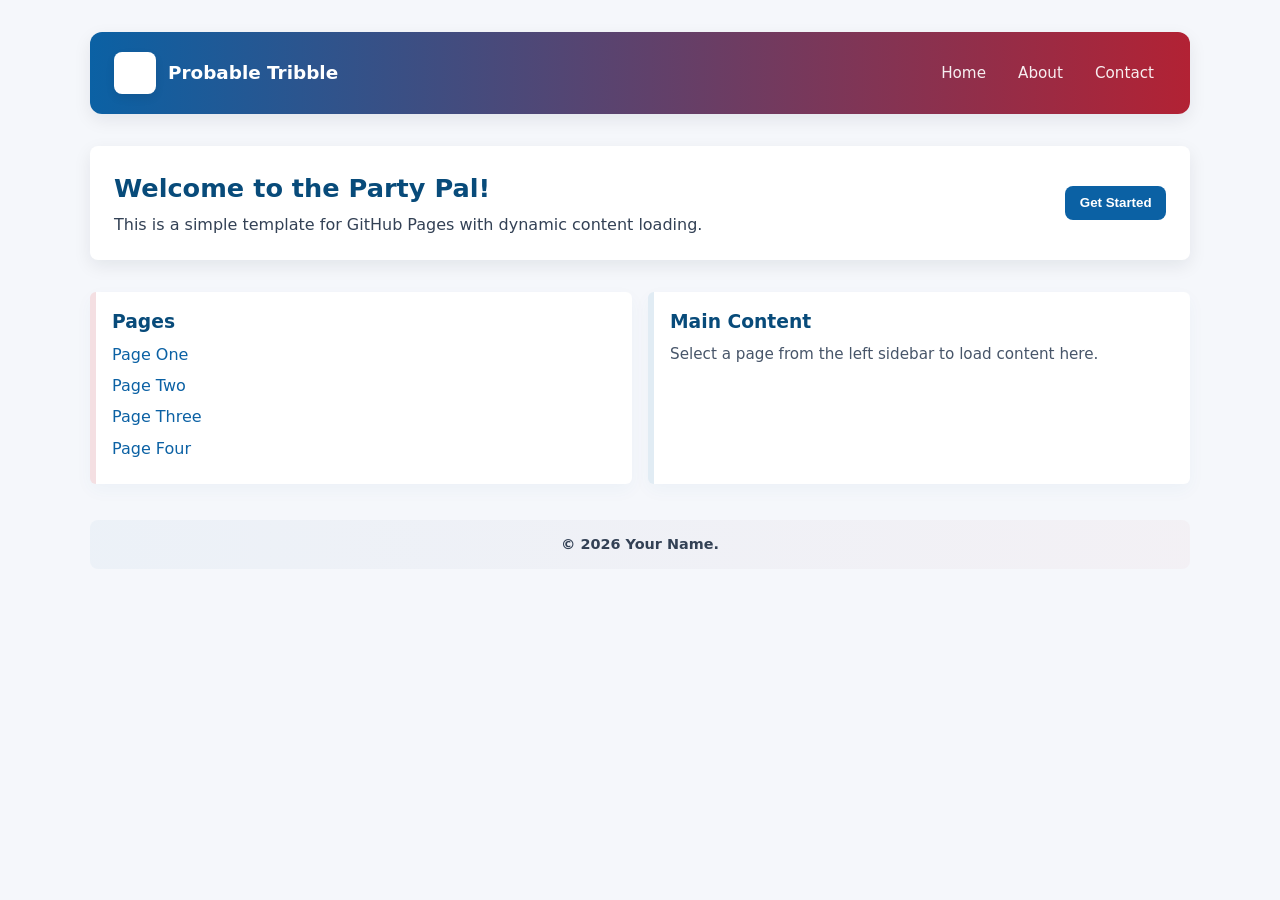
<file: index.htm>
<!DOCTYPE html>
<html lang="en">
<head>
    <meta charset="UTF-8">
    <meta name="viewport" content="width=device-width, initial-scale=1.0">
    <title>Probable Tribble</title>
    <link rel="stylesheet" href="assets/css/styles.css">
    <link rel="apple-touch-icon" sizes="180x180" href="apple-touch-icon.png">
    <link rel="icon" type="image/png" sizes="32x32" href="favicon-32x32.png">
    <link rel="icon" type="image/png" sizes="16x16" href="favicon-16x16.png">
    <link rel="manifest" href="site.webmanifest">
</head>
<body>
    <div class="container">
        <header class="header">
            <div class="brand">
                <span class="logo"></span>
                Probable Tribble
            </div>
            <nav class="nav">
                <a href="#">Home</a>
                <a href="pages/about.htm">About</a>
                <a href="pages/contact.htm">Contact</a>
            </nav>
        </header>

        <div class="hero">
            <div>
                <h1>Welcome to the Party Pal!</h1>
                <p>This is a simple template for GitHub Pages with dynamic content loading.</p>
            </div>
            <button class="btn btn-primary">Get Started</button>
        </div>

        <div class="row">
            <!-- Left sidebar with links -->
            <div class="card alt">
                <h3>Pages</h3>
                <ul class="sidebar">
                    <li><a href="pages/pageone.htm">Page One</a></li>
                    <li><a href="pages/pagetwo.htm">Page Two</a></li>
                    <li><a href="pages/pagethree.htm">Page Three</a></li>
                    <li><a href="pages/pagefour.htm">Page Four</a></li>
                    <!-- Add more links here as needed, e.g., <li><a href="another-page.html">Another Topic</a></li> -->
                </ul>
            </div>
            <!-- Right main content area (initially with welcome content; updated dynamically) -->
            <div id="main-content" class="card">
                <h3>Main Content</h3>
                <p>Select a page from the left sidebar to load content here.</p>
            </div>
        </div>

        <footer id="testis" class="footer">
            &copy;  <script>document.write( new Date().getFullYear() );</script> Your Name.
        </footer>
    </div>
    <script src="assets/js/script.js"></script>
</body>
</html>
</file>
<file: assets/css/styles.css>
/* styles.css
    Basic red / white / blue page theme
*/
@import url("my-imported-styles.css");

:root{
  --red: #b22234;
  --red-dark: #8b1a28;
  --blue: #0b61a4;
  --blue-dark: #084b7a;
  --white: #ffffff;
  --muted: #f5f7fb;
  --text: #0f1720;
  --radius: 8px;
  --shadow: 0 6px 18px rgba(15,23,32,0.08);
  --gap: 1rem;
  --max-width: 1100px;
}

/* Reset + base */
*{box-sizing:border-box}
html,body{height:100%}
body{
  margin:0;
  font-family: Inter, system-ui, -apple-system, "Segoe UI", Roboto, "Helvetica Neue", Arial;
  background: var(--muted);
  color: var(--text);
  -webkit-font-smoothing:antialiased;
  -moz-osx-font-smoothing:grayscale;
  line-height:1.45;
  padding:2rem;
}

/* Layout container */
.container{
  max-width: var(--max-width);
  margin: 0 auto;
  gap: var(--gap);
  display: grid;
  grid-template-columns: 1fr;
}

/* Header */
.header{
  background: linear-gradient(90deg, var(--blue), var(--red));
  color: var(--white);
  padding: 1.25rem 1.5rem;
  border-radius: calc(var(--radius) + 4px);
  box-shadow: var(--shadow);
  display:flex;
  align-items:center;
  justify-content:space-between;
  gap:1rem;
}
.brand{
  display:flex;
  align-items:center;
  gap:0.75rem;
  font-weight:600;
  font-size:1.15rem;
}
.brand .logo{
  width:42px;
  height:42px;
  border-radius:8px;
  background: var(--white);
  display:inline-block;
  box-shadow:0 4px 10px rgba(0,0,0,0.08);
}

/* Navigation */
.nav{
  display:flex;
  gap:0.5rem;
}
.nav a{
  color: rgba(255,255,255,0.92);
  text-decoration:none;
  padding:0.45rem 0.75rem;
  border-radius:6px;
  transition:background .12s ease, opacity .12s ease;
  font-weight:500;
  font-size:0.95rem;
}
.nav a:hover{opacity:0.95; background: rgba(255,255,255,0.06)}

/* Hero / main card */
.hero{
  background: var(--white);
  border-radius: var(--radius);
  padding: 1.5rem;
  margin-top:1rem;
  box-shadow: var(--shadow);
  display:grid;
  grid-template-columns: 1fr auto;
  gap:1rem;
  align-items:center;
}
.hero h1{
  margin:0;
  font-size:1.6rem;
  color:var(--blue-dark);
}
.hero p{margin:0.35rem 0 0;color:#334155}

/* Buttons */
.btn{
  display:inline-flex;
  align-items:center;
  gap:0.5rem;
  border:0;
  padding:0.6rem 0.9rem;
  border-radius:8px;
  cursor:pointer;
  font-weight:600;
  text-decoration:none;
  color:var(--white);
  transition:transform .08s ease, box-shadow .08s ease, opacity .08s ease;
}
.btn:active{transform:translateY(1px)}
.btn-primary{background:var(--blue)}
.btn-primary:hover{background:var(--blue-dark)}
.btn-accent{background:var(--red)}
.btn-accent:hover{background:var(--red-dark)}
.btn-ghost{
  background:transparent;
  color:var(--blue-dark);
  border:1px solid rgba(11,97,164,0.12);
}

/* Content cards */
.row{display:grid; grid-template-columns:repeat(2, 1fr); gap:1rem; margin-top:1rem}
.card{
  background:var(--white);
  padding:1rem;
  border-radius:calc(var(--radius) - 2px);
  box-shadow: 0 6px 18px rgba(11,97,164,0.04);
  border-left:6px solid rgba(11,97,164,0.12);
}
.card.alt{border-left-color: rgba(178,34,52,0.14)}
.card h3{margin:0 0 0.5rem 0; color:var(--blue-dark)}
.card p{margin:0;color:#475569;font-size:0.95rem}

/* Sidebar styling */
.sidebar {
  list-style: none;
  padding: 0;
  margin: 0;
}
.sidebar li {
  margin-bottom: 0.5rem;
}
.sidebar a {
  text-decoration: none;
  color: var(--blue);
  font-weight: 500;
  transition: color 0.2s ease;
}
.sidebar a:hover {
  color: var(--blue-dark);
}

/* Forms */
input[type="text"], input[type="email"], textarea, select{
  width:100%;
  padding:0.62rem 0.75rem;
  border-radius:8px;
  border:1px solid #e6eef8;
  background: #fff;
  font-size:0.95rem;
  outline:none;
}
input:focus, textarea:focus, select:focus{
  box-shadow:0 0 0 4px rgba(11,97,164,0.08);
  border-color:var(--blue);
}

/* Footer */
.footer{
  margin-top:1.25rem;
  padding:0.9rem 1rem;
  text-align:center;
  color:#334155;
  font-size:0.9rem;
  background:linear-gradient(90deg, rgba(11,97,164,0.04), rgba(178,34,52,0.03));
  border-radius:8px;
}

/* Utility classes */
.flex{display:flex}
.center{display:flex;align-items:center;justify-content:center}
.stack{display:flex;flex-direction:column;gap:0.5rem}
.text-red{color:var(--red)}
.text-blue{color:var(--blue)}
.bg-red{background:var(--red); color:var(--white)}
.bg-blue{background:var(--blue); color:var(--white)}
.muted{color:#64748b}

/* Responsive */
@media (max-width:800px){
  .row{grid-template-columns:1fr}
  .hero{grid-template-columns:1fr; text-align:left}
  .nav{display:none}
  body{padding:1rem}
}
</file>
